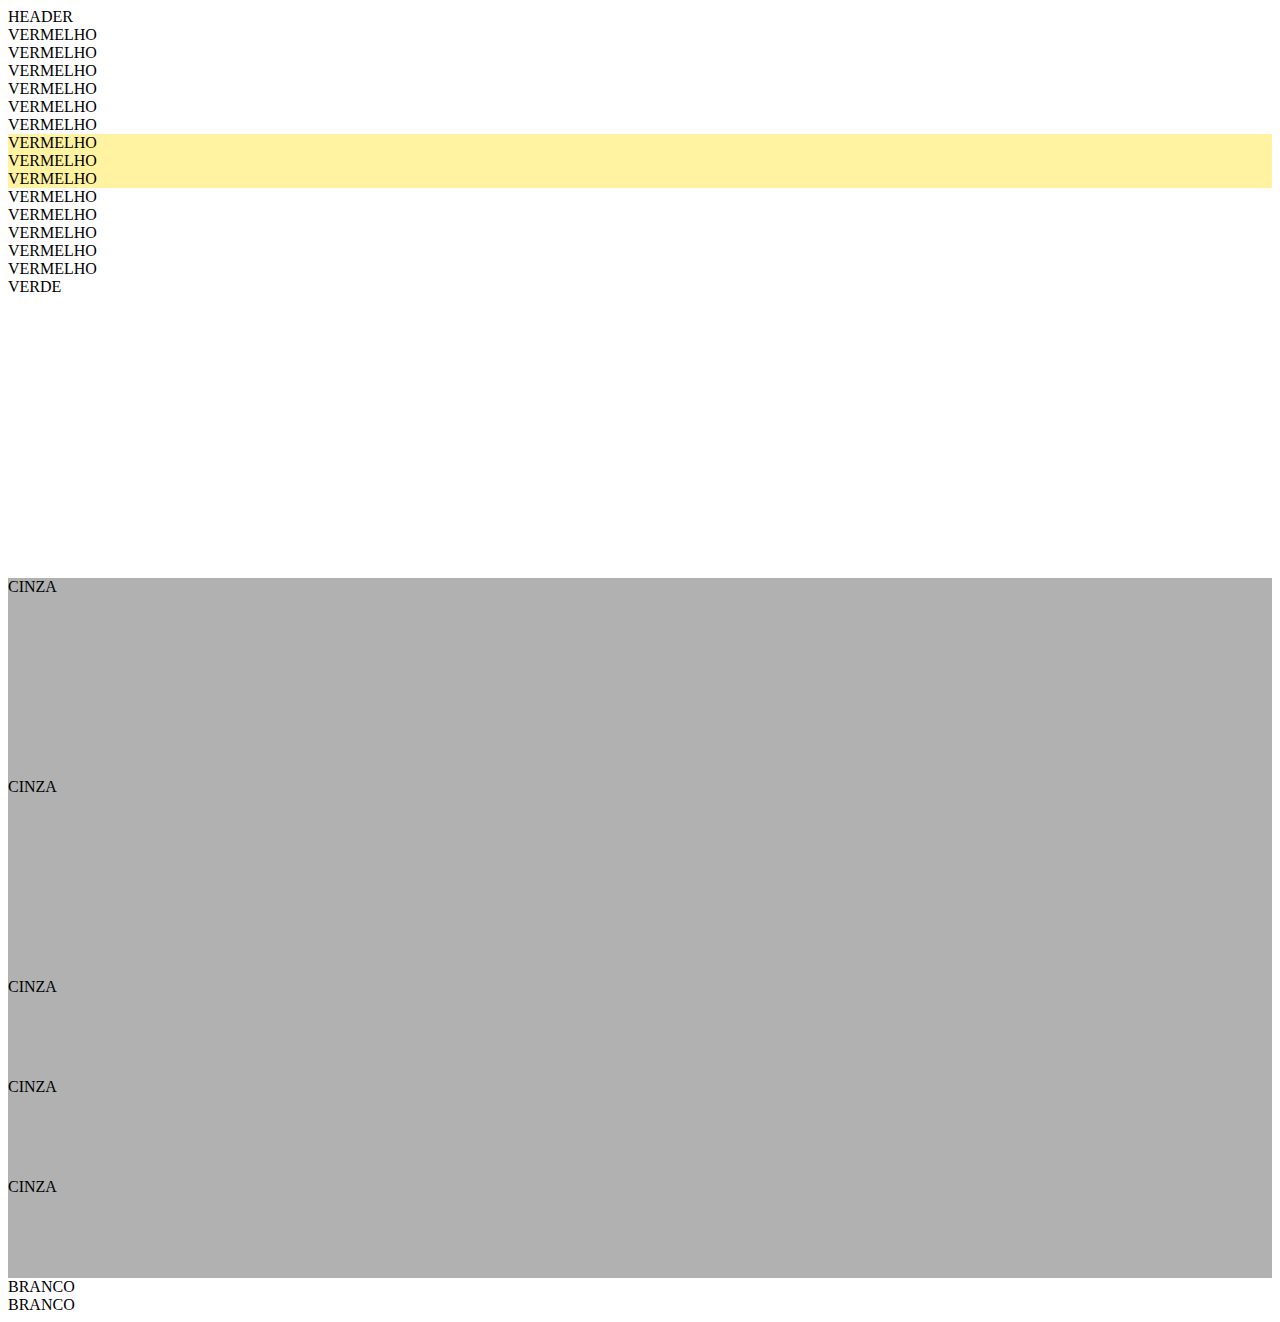
<file: estrutura-ativd/index.html>
<!DOCTYPE html>
<html lang="en">

<head>
    <meta charset="UTF-8">
    <meta name="viewport" content="width=device-width, initial-scale=1.0">
    <title>Document</title>
    <link href="https://cdn.jsdelivr.net/npm/bootstrap@5.3.2/dist/css/bootstrap.min.css" rel="stylesheet"
        integrity="sha384-T3c6CoIi6uLrA9TneNEoa7RxnatzjcDSCmG1MXxSR1GAsXEV/Dwwykc2MPK8M2HN" crossorigin="anonymous">
    <script src="https://cdn.jsdelivr.net/npm/bootstrap@5.3.2/dist/js/bootstrap.bundle.min.js"
        integrity="sha384-C6RzsynM9kWDrMNeT87bh95OGNyZPhcTNXj1NW7RuBCsyN/o0jlpcV8Qyq46cDfL"
        crossorigin="anonymous"></script>
    <style>
        p{
            padding: 0px;
            margin: 0px;
        }
    </style>
</head>
<body>
    <div class="container text-center">
        <div class="row bg-warning p-1 ">
            <p>HEADER</p>
        </div>
        <div class="row bg-danger py-5">
            <p>VERMELHO</p>
        </div>
        <div class="row bg-warning p-4">
            <div class="col">
                <p class="bg-danger p-3">VERMELHO</p>
            </div>
            <div class="col">
                <p class="bg-danger p-3">VERMELHO</p>
            </div>
        </div>
        <div class="row g-1">
            <div class="col-md-4 p-4"><p class="bg-danger p-3">VERMELHO</p></div>
            <div class="col-md-6 p-4"><p class="bg-danger p-3">VERMELHO</p></div>
            <div class="col-md-2 p-4"><p class=" bg-danger p-3">VERMELHO</p></div>  
        </div>
        <div class="row g-1" style="background-color: #FFF3A2;">
            <div class="col-md-4 p-4"><p class="bg-danger p-3">VERMELHO</p></div>
            <div class="col-md-6 p-4"><p class="bg-danger p-3">VERMELHO</p></div>
            <div class="col-md-2 p-4"><p class=" bg-danger p-3">VERMELHO</p></div>  
        </div>
        <div class="row g-1">
            <div class="col-md-4 p-4"><p class="bg-danger p-3">VERMELHO</p></div>
            <div class="col-md-6 p-4"><p class="bg-danger p-3">VERMELHO</p></div>
            <div class="col-md-2 p-4"><p class="bg-danger p-3">VERMELHO</p></div>  
        </div>
        <div class="row g-3 p-2">
            <div class="col-md-3"><p class=" bg-danger p-5">VERMELHO</p></div>
            <div class="col-md-9"><p class=" bg-danger p-5">VERMELHO</p></div>
        </div>
        <div class="row bg-danger p-3">
            <div class="col"><p class="bg-success p-5" style="height: 300px;">VERDE</p></div>
            <div class="col">
                <div class="row">
                    <div class="col-md-6 g-2"><p class="p-5" style="height: 200px; background-color: rgb(178, 177, 177);">CINZA</p></div>
                    <div class="col-md-6 g-2"><p class="p-5" style="height: 200px; background-color: rgb(178, 177, 177);">CINZA</p></div>
                </div>
                <div class="row">
                    <div class="col-md-4 g-2"><p class="p-5" style="height: 100px; background-color: rgb(178, 177, 177);">CINZA</p></div>
                    <div class="col-md-4 g-2"><p class="p-5" style="height: 100px; background-color: rgb(178, 177, 177);">CINZA</p></div>
                    <div class="col-md-4 g-2"><p class="p-5" style="height: 100px; background-color: rgb(178, 177, 177);">CINZA</p></div>
                </div>
            </div>
        </div>
        <div class="row bg-warning p-3">
            <div class="col-6 g-2"><p class="bg-white ">BRANCO</p></div>
            <div class="col-6 g-2"><p class="bg-white">BRANCO</p></div>
        </div>
    </div>
</body>
</html>
</file>
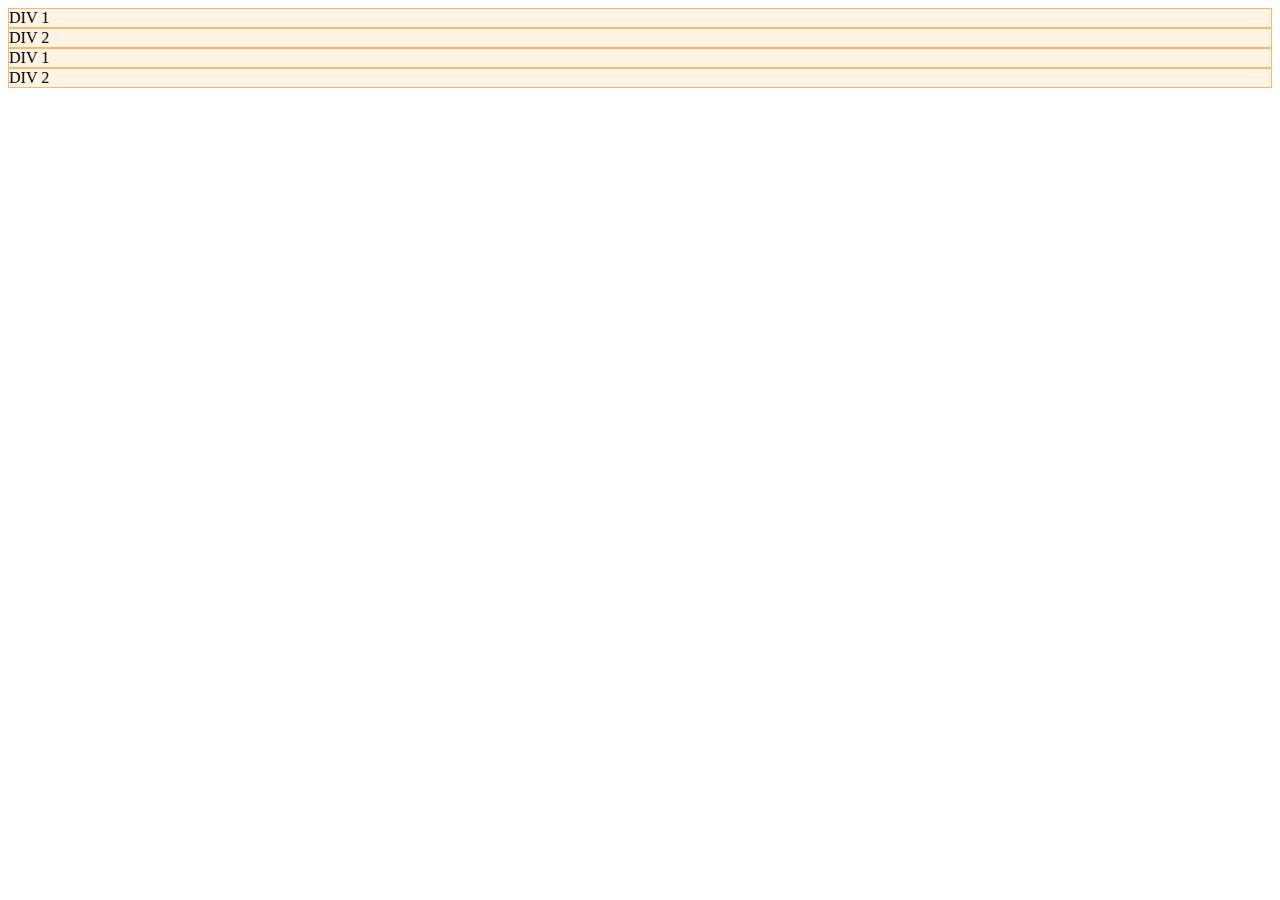
<file: Boodstrap.html>
<!DOCTYPE html>
<html lang="en">
<head>
    <meta charset="UTF-8">
    <meta name="viewport" content="width=device-width, initial-scale=1.0">
    <title>Document</title>
    <link href="https://cdn.jsdelivr.net/npm/bootstrap@5.3.2/dist/css/bootstrap.min.css" rel="stylesheet" integrity="sha384-T3c6CoIi6uLrA9TneNEoa7RxnatzjcDSCmG1MXxSR1GAsXEV/Dwwykc2MPK8M2HN" crossorigin="anonymous">
    <script src="https://cdn.jsdelivr.net/npm/bootstrap@5.3.2/dist/js/bootstrap.bundle.min.js" integrity="sha384-C6RzsynM9kWDrMNeT87bh95OGNyZPhcTNXj1NW7RuBCsyN/o0jlpcV8Qyq46cDfL" crossorigin="anonymous"></script>
    <style>
        p{
            background-color: #FFF4E4;
            border: 1px solid #F1BC6D;
            margin: 0px;
        }
    </style>
</head>
<body>
    <div class="container text-center">
        <div class="row g-5 pt-3">
            <div class="col-sm-12 col-md-6" >
                <p>
                    DIV 1
                </p>
            </div>

            <div class="col-sm-9 col-md-6">
                <p>
                    DIV 2
                </p>
            </div>   

            <div class="col-sm-9 col-md-6">
                <p>
                    DIV 1
                </p>
            </div> 

            <div class="col-sm-9 col-md-6">
                <p>
                    DIV 2
                </p>
            </div> 

        </div>
    </div>
</body>
</html>
</file>
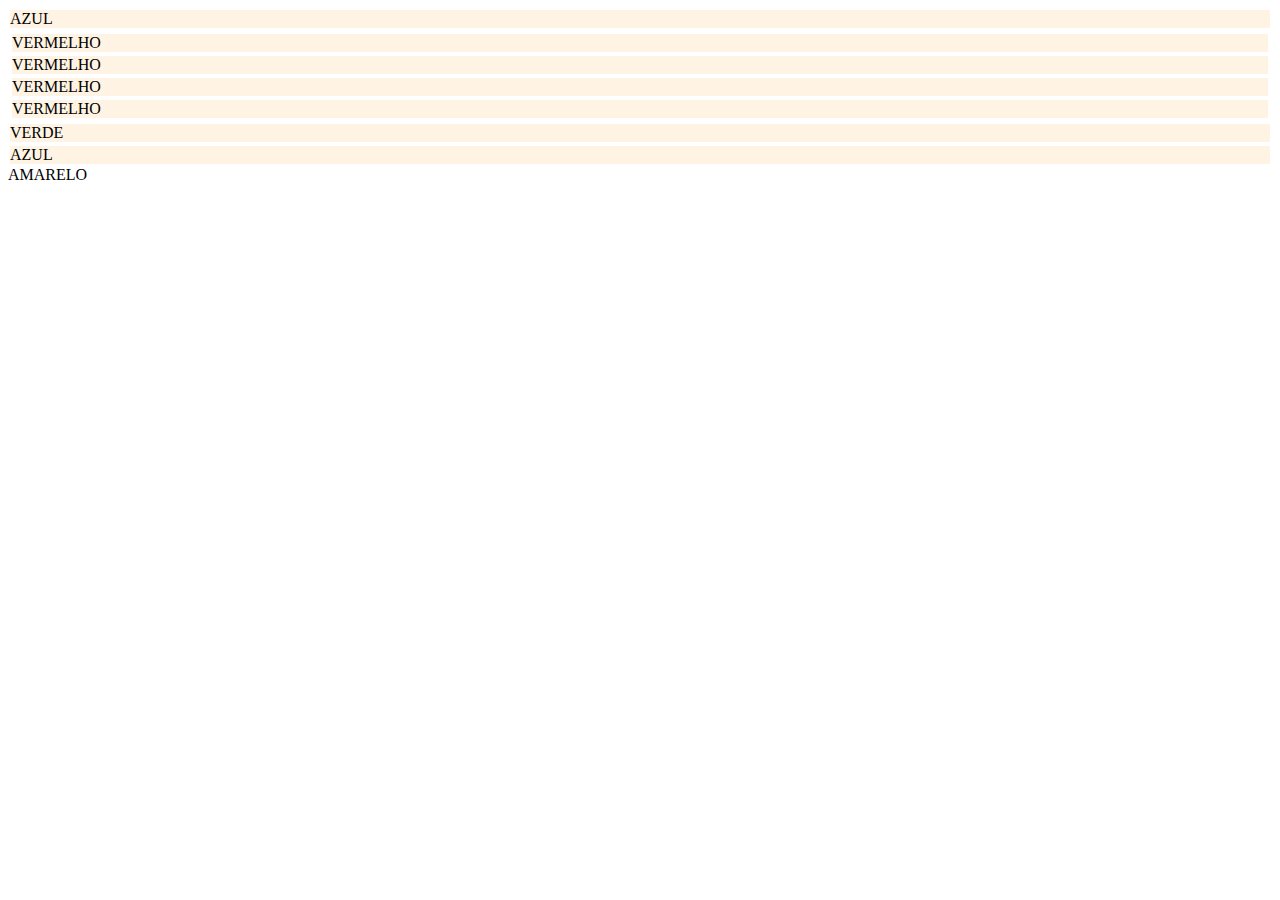
<file: Atividades/Ativid.html>
<!DOCTYPE html>
<html lang="en">

<head>
    <meta charset="UTF-8">
    <meta name="viewport" content="width=device-width, initial-scale=1.0">
    <title>Document</title>
    <link href="https://cdn.jsdelivr.net/npm/bootstrap@5.3.2/dist/css/bootstrap.min.css" rel="stylesheet"
        integrity="sha384-T3c6CoIi6uLrA9TneNEoa7RxnatzjcDSCmG1MXxSR1GAsXEV/Dwwykc2MPK8M2HN" crossorigin="anonymous">
    <script src="https://cdn.jsdelivr.net/npm/bootstrap@5.3.2/dist/js/bootstrap.bundle.min.js"
        integrity="sha384-C6RzsynM9kWDrMNeT87bh95OGNyZPhcTNXj1NW7RuBCsyN/o0jlpcV8Qyq46cDfL"
        crossorigin="anonymous"></script>
    <style>
        [class^="col"],
        [class*=" col"] {
            background-color: #FFF4E4;
            border: 2px solid #ffff;
        }
    </style>
</head>

<body>
    <div class="container text-center">
        <div class="row">
            <div class="col-md-12 bg-primary p-3">
                AZUL
            </div>
        </div>
        <div class="col">
            <div class="row">
                <div class="col-md-3 bg-danger">
                    VERMELHO
                </div>
                <div class="col-md-3 bg-danger">
                    VERMELHO
                </div>
                <div class="col-md-3 bg-danger">
                    VERMELHO
                </div>
                <div class="col-md-3 bg-danger">
                    VERMELHO
                </div>
            </div>
        </div>
        <div class="row">
            <div class="col-md-9 bg-success">
                VERDE
            </div>
            <div class="col-md-3 bg-info">
                AZUL
            </div>
        </div>
        <div class="row bg-warning">
            AMARELO
        </div>
    </div>
</body>

</html>
</file>
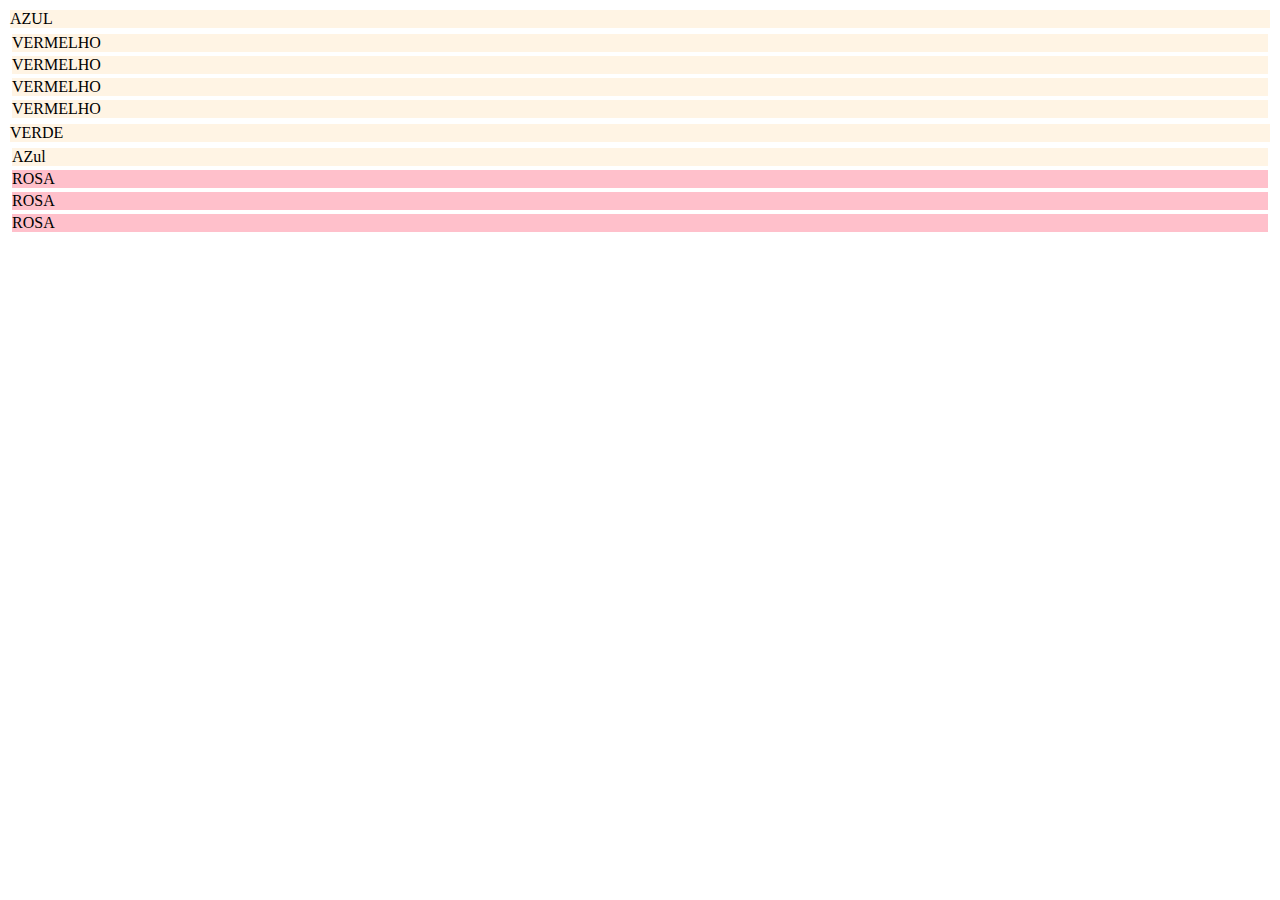
<file: Atividades/Ativid2.html>
<!DOCTYPE html>
<html lang="en">
<head>
    <meta charset="UTF-8">
    <meta name="viewport" content="width=device-width, initial-scale=1.0">
    <title>Document</title>
    <link href="https://cdn.jsdelivr.net/npm/bootstrap@5.3.2/dist/css/bootstrap.min.css" rel="stylesheet" integrity="sha384-T3c6CoIi6uLrA9TneNEoa7RxnatzjcDSCmG1MXxSR1GAsXEV/Dwwykc2MPK8M2HN" crossorigin="anonymous">
    <script src="https://cdn.jsdelivr.net/npm/bootstrap@5.3.2/dist/js/bootstrap.bundle.min.js" integrity="sha384-C6RzsynM9kWDrMNeT87bh95OGNyZPhcTNXj1NW7RuBCsyN/o0jlpcV8Qyq46cDfL" crossorigin="anonymous"></script>
    <style>
        [class^="col"], [class*=" col"] {
            background-color: #FFF4E4;
            border: 2px solid #ffff;
        }
    </style>
</head>
<body>
    <div class="container text-center">
        <div class="row">
            <div class="col-md-12 bg-primary ">
                AZUL
            </div>
        </div>
        <div class="col">
            <div class="row">
                <div class="col-md-3 bg-danger">
                    VERMELHO
                </div>
                <div class="col-md-3 bg-danger">
                    VERMELHO
                </div>
                <div class="col-md-3 bg-danger">
                    VERMELHO
                </div>
                <div class="col-md-3 bg-danger">
                    VERMELHO
                </div>
            </div>
        </div>
        <div class="row">
            <div class="col bg-success">VERDE</div>
            <div class="col">
                <div class="row">
                    <div class="col bg-info" >AZul</div>
                </div>
                <div class="row">
                    <div class="col" style="background-color: pink;">ROSA</div>
                    <div class="col" style="background-color: pink;">ROSA</div>
                    <div class="col" style="background-color: pink;">ROSA</div>
                </div>
            </div>
        </div>
    </div>
</body>
</html>
</file>
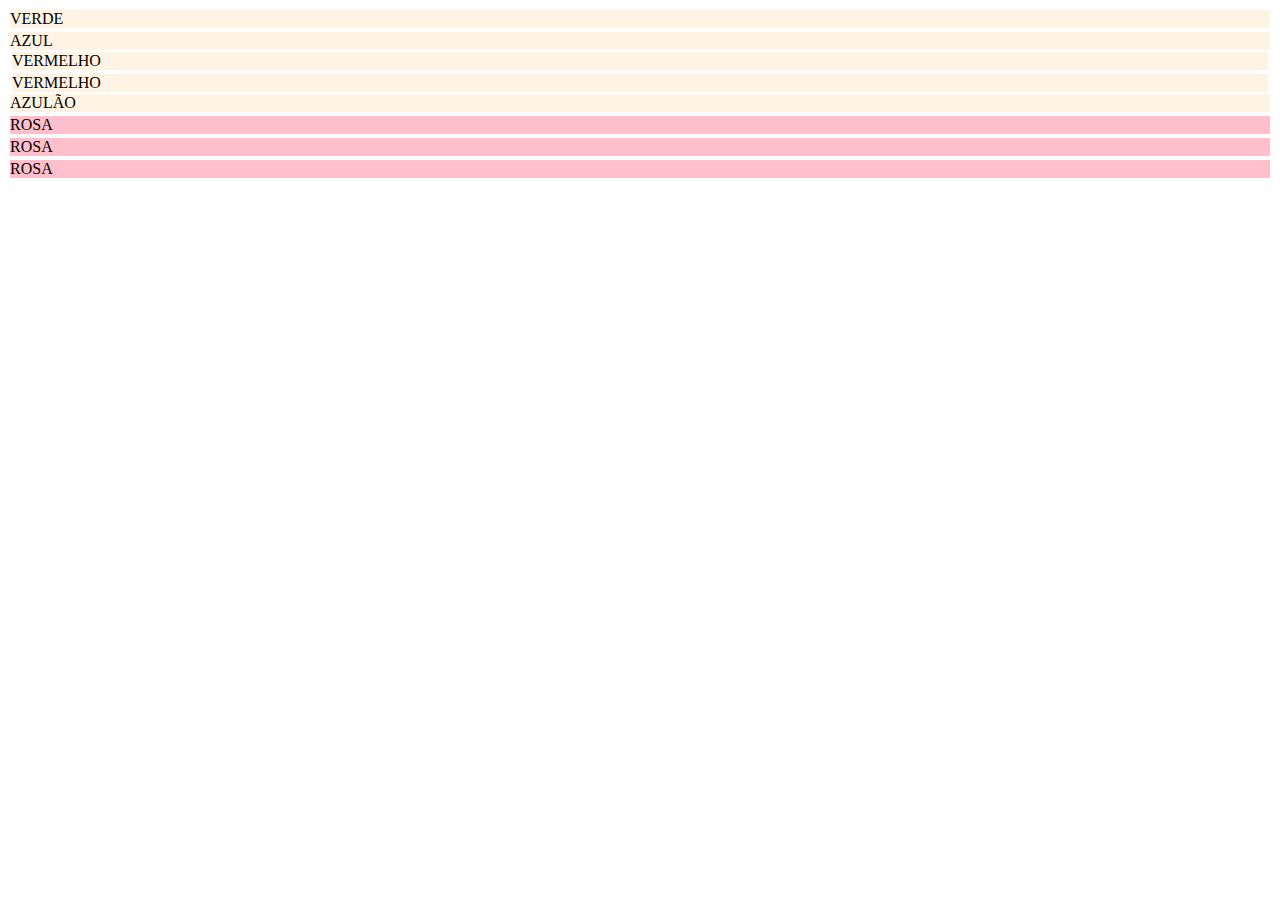
<file: Atividades/Ativid3.html>
<!DOCTYPE html>
<html lang="en">

<head>
    <meta charset="UTF-8">
    <meta name="viewport" content="width=device-width, initial-scale=1.0">
    <title>Document</title>
    <link href="https://cdn.jsdelivr.net/npm/bootstrap@5.3.2/dist/css/bootstrap.min.css" rel="stylesheet"
        integrity="sha384-T3c6CoIi6uLrA9TneNEoa7RxnatzjcDSCmG1MXxSR1GAsXEV/Dwwykc2MPK8M2HN" crossorigin="anonymous">
    <script src="https://cdn.jsdelivr.net/npm/bootstrap@5.3.2/dist/js/bootstrap.bundle.min.js"
        integrity="sha384-C6RzsynM9kWDrMNeT87bh95OGNyZPhcTNXj1NW7RuBCsyN/o0jlpcV8Qyq46cDfL"
        crossorigin="anonymous"></script>
    <style>
        [class^="col"],
        [class*=" col"] {
            background-color: #FFF4E4;
            border: 2px solid #ffff;
        }
    </style>
</head>

<body>
    <div class="container text-center">
        <div class="row">
            <div class="col-6 bg-success p-5">VERDE</div>
            <div class="col">
                <div class="row bg-primary p-3">AZUL</div>
                <div class="row">
                    <div class="col-6 bg-danger p-3">VERMELHO</div>
                    <div class="col-6 bg-danger p-3">VERMELHO</div>
                </div>
                <div class="row bg-primary p-3">AZULÃO</div>
            </div>
        </div>
        <div class="row">
            <div class="col-4 p-5" style="background-color: pink;">ROSA</div>
            <div class="col-4 p-5" style="background-color: pink;">ROSA</div>
            <div class="col-4 p-5" style="background-color: pink;">ROSA</div>
        </div>
    </div>
</body>

</html>
</file>
